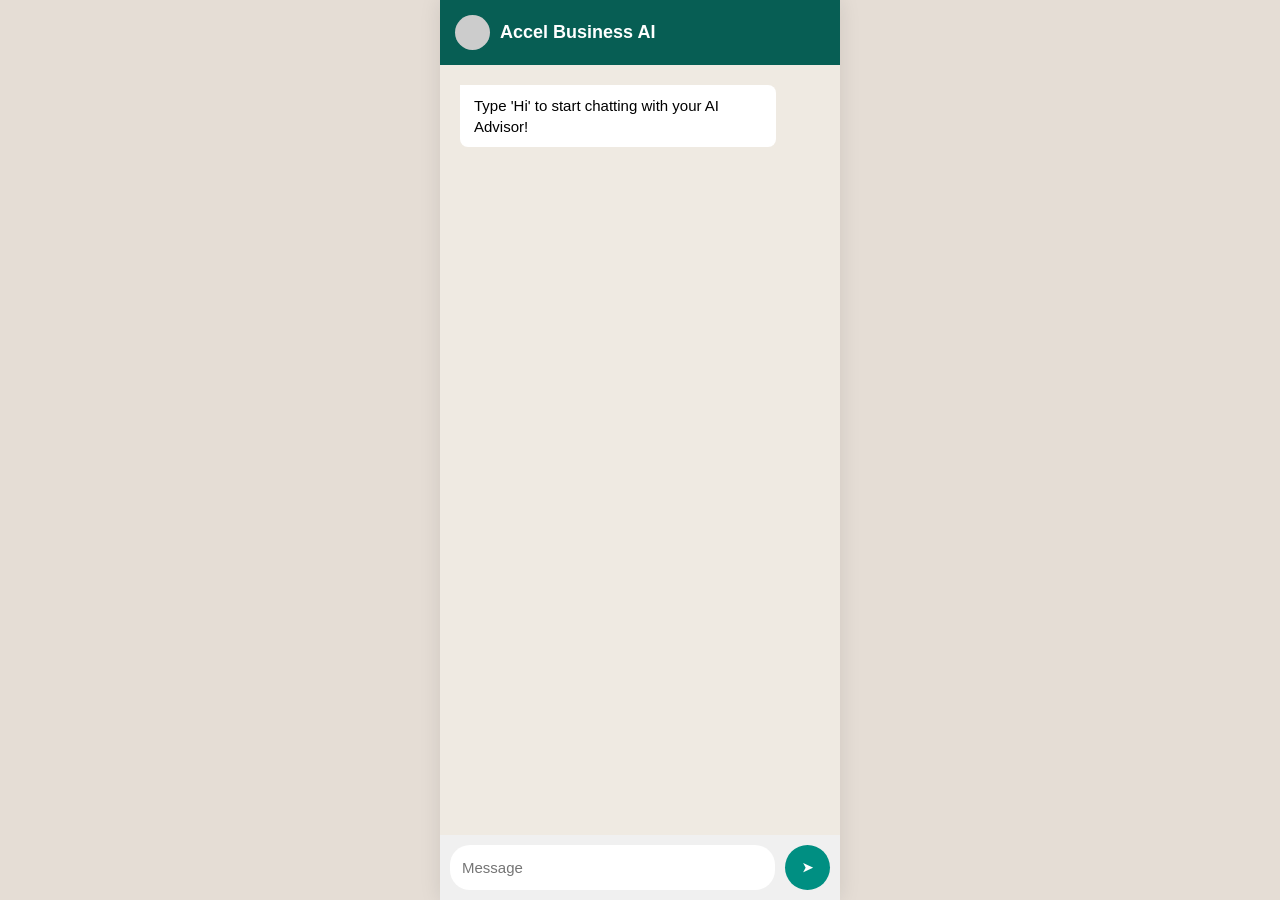
<file: frontend/whatsapp.html>
<!doctype html>
<html lang="en">
<head>
<meta charset="utf-8">
<meta name="viewport" content="width=device-width, initial-scale=1">
<title>WhatsApp Simulator</title>
<style>
  body { margin: 0; background: #e5ddd5; font-family: sans-serif; display: flex; justify-content: center; height: 100vh; }
  .phone { width: 100%; max-width: 400px; background: #efeae2; display: flex; flex-direction: column; height: 100%; box-shadow: 0 0 20px rgba(0,0,0,0.1); }
  .header { background: #075e54; color: white; padding: 15px; font-weight: bold; font-size: 18px; display: flex; align-items: center; gap: 10px; }
  .chat { flex: 1; padding: 20px; overflow-y: auto; display: flex; flex-direction: column; gap: 10px; }
  .msg { max-width: 80%; padding: 10px 14px; border-radius: 8px; font-size: 15px; line-height: 1.4; white-space: pre-wrap; position: relative; }
  .bot { background: #fff; align-self: flex-start; border-radius: 0 8px 8px 8px; }
  .me { background: #dcf8c6; align-self: flex-end; border-radius: 8px 0 8px 8px; }
  .input-area { background: #f0f0f0; padding: 10px; display: flex; gap: 10px; }
  input { flex: 1; padding: 12px; border: none; border-radius: 20px; outline: none; font-size: 15px; }
  button { background: #008f82; color: white; border: none; border-radius: 50%; width: 45px; height: 45px; cursor: pointer; font-weight: bold; }
  a { color: #027eb5; }
</style>
</head>
<body>

<div class="phone">
  <div class="header">
    <div style="width:35px; height:35px; background:#ccc; border-radius:50%; display:inline-block;"></div>
    Accel Business AI
  </div>

  <div class="chat" id="chat">
    <div class="msg bot">Type 'Hi' to start chatting with your AI Advisor!</div>
  </div>

  <form class="input-area" id="wa-form">
    <input type="text" id="wa-in" placeholder="Message" autocomplete="off" required>
    <button type="submit">➤</button>
  </form>
</div>

<script>
  const phoneNum = "+919876543210"; // Simulated user phone number (the server turns it into a hashed session id)

  // Build the message with DOM nodes (textContent) so nothing from the server is ever parsed as HTML.
  function appendMsg(text, sender) {
    const chat = document.getElementById("chat");
    const div = document.createElement("div");
    div.className = "msg " + sender;
    text.split(/(https?:\/\/[^\s]+)/g).forEach(part => {
      if (/^https?:\/\//.test(part)) {
        const a = document.createElement("a");
        a.href = part; a.target = "_blank"; a.rel = "noopener"; a.textContent = part;
        div.appendChild(a);
      } else div.appendChild(document.createTextNode(part));
    });
    chat.appendChild(div);
    chat.scrollTop = chat.scrollHeight;
  }

  document.getElementById("wa-form").onsubmit = async (e) => {
    e.preventDefault();
    const input = document.getElementById("wa-in");
    const text = input.value;
    input.value = "";
    appendMsg(text, "me");

    // Send Form Data just like Twilio would
    const formData = new URLSearchParams();
    formData.append("Body", text);
    formData.append("From", phoneNum);

    try {
      const res = await fetch("/api/whatsapp", {
        method: "POST",
        headers: { "Content-Type": "application/x-www-form-urlencoded" },
        body: formData.toString()
      });
      const replyText = await res.text();
      appendMsg(replyText, "bot");
    } catch (err) {
      appendMsg("Network error.", "bot");
    }
  };
</script>
</body>
</html>
</file>
